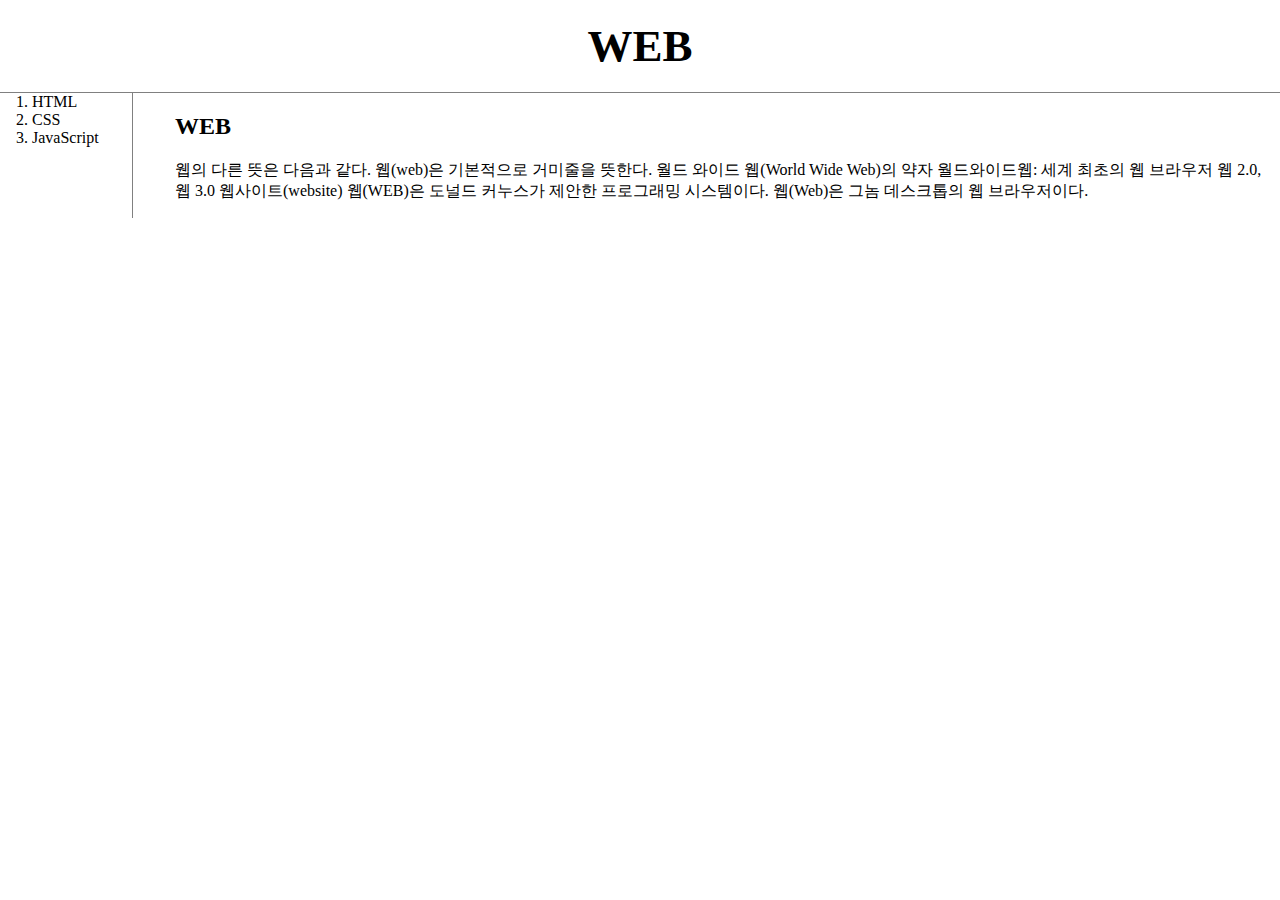
<file: 14 Backup/index.html>
<!doctype html>
<html>
<head>
  <title>WEB1 -Welcome</title>
  <meta charset="utf-8">
  <style>
    body{
      margin:0;
    }

    a {
      color:black;
      text-decoration: none;
    }
    h1 {
      font-size:45px;
      text-align: center;
      border-bottom:1px solid gray;
      margin:0;
      padding:20px;
    }
    ol{
      border-right:1px solid gray;
      width:100px;
      margin:0;
      padding-left:32px;
    }
    #grid{
      display: grid;
      grid-template-columns: 150px 1fr;

    }
    #grid ol{
      padding_left:33px;
    }
    #grid #article {
      padding-left:25px
    }
    @media(max-width:800px){
      #grid{
        display: block;
      }
      ol{
        border-right:none;
      }
      h1{
        border-bottom:none;
      }
    }

  </style>
</head>

<body>
  <h1><a href="index.html">WEB</a></h1>
  <div id="grid">
    <ol>
      <li><a href="1.html">HTML</a></li>
      <li><a href="2.html">CSS</a></li>
      <li><a href="3.html">JavaScript</a></li>
    </ol>
<!--
    <h1><a href="index.html"><font color="red">WEB</font></a></h1>
      <ol>
        <li><a href="1.html"><font color="red">HTML</font></a></li>
        <li><a href="2.html"><font color="red">CSS</font></a></li>
        <li><a href="3.html"><font color="red">JavaScript</font></a></li>
      </ol>
-->
   <div id="article">
    <h2>WEB</h2>
    <p>
      웹의 다른 뜻은 다음과 같다.

  웹(web)은 기본적으로 거미줄을 뜻한다.
  월드 와이드 웹(World Wide Web)의 약자
  월드와이드웹: 세계 최초의 웹 브라우저
  웹 2.0, 웹 3.0
  웹사이트(website)
  웹(WEB)은 도널드 커누스가 제안한 프로그래밍 시스템이다.
  웹(Web)은 그놈 데스크톱의 웹 브라우저이다.
     </p>
     </div>
   </div>
</body>
</html>
</file>
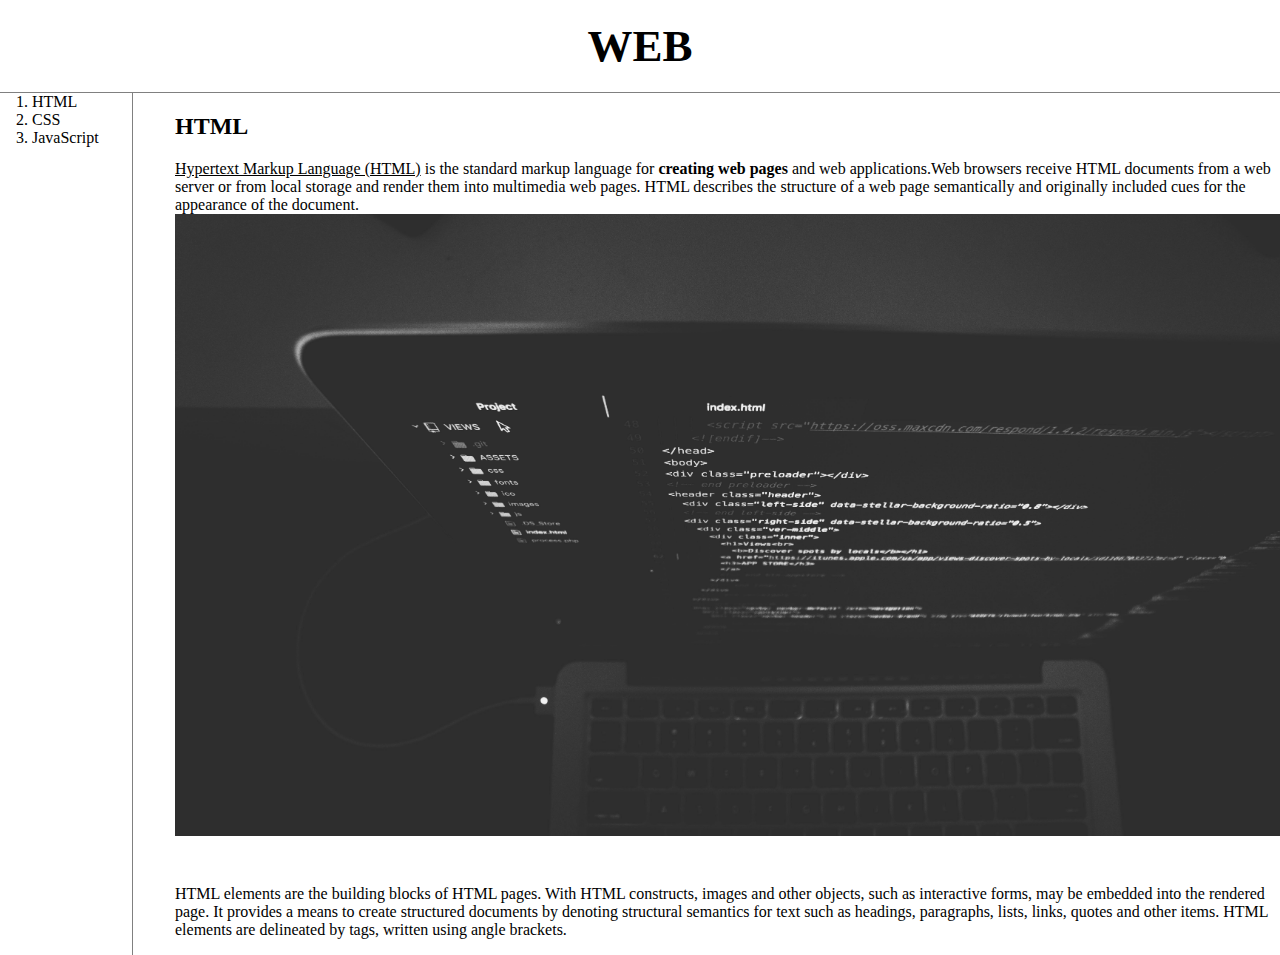
<file: 1.html>
<!doctype html>
<html>
<head>
  <title>WEB1 - html</title>
  <meta charset="utf-8">
  <link rel="stylesheet" href="style.css">
</head>

<body>
  <h1><a href="index.html">WEB</a></h1>
  <div id="grid">
    <ol>
      <li><a href="1.html">HTML</a></li>
      <li><a href="2.html">CSS</a></li>
      <li><a href="3.html">JavaScript</a></li>
    </ol>
    <div id="article">
    <h2>HTML</h2>
    <p><a href = "https://www.w3.org/TR/html5/" target="_blank" title="html5 Specification"> <u>Hypertext Markup Language (HTML)</u></a> is the standard markup language for <strong>creating web pages</strong> and web applications.Web browsers receive HTML documents from a web server or from local storage and render them into multimedia web pages. HTML describes the structure of a web page semantically and originally included cues for the appearance of the document.
    <img src="nate.jpg" width="100%">
    </p><p style="margin-top:45px;">HTML elements are the building blocks of HTML pages. With HTML constructs, images and other objects, such as interactive forms, may be embedded into the rendered page. It provides a means to create structured documents by denoting structural semantics for text such as headings, paragraphs, lists, links, quotes and other items. HTML elements are delineated by tags, written using angle brackets. </p>
    </div>
  </div>
</body>
</html>
</file>
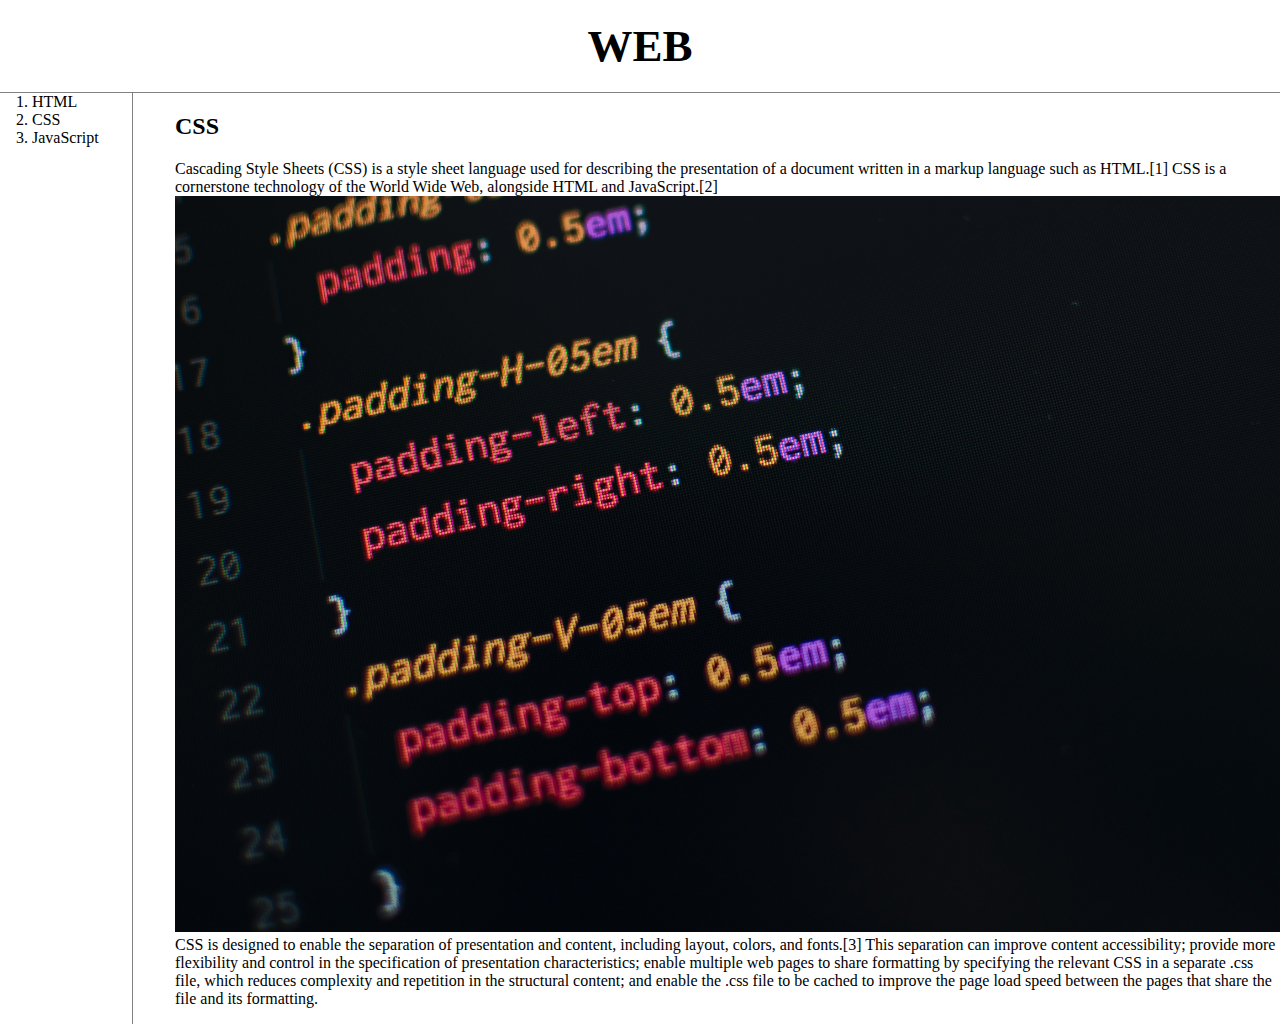
<file: 2.html>
<!doctype html>
<html>
<head>
  <title>WEB1 - CSS</title>
  <meta charset="utf-8">
  <link rel="stylesheet" href="style.css">
</head>

<body>
  <h1><a href="index.html">WEB</a></h1>
  <div id="grid">
    <ol>
       <li><a href="1.html">HTML</a></li>
       <li><a href="2.html">CSS</a></li>
       <li><a href="3.html">JavaScript</a></li>
    </ol>
    <div id="article">
      <h2>CSS</h2>
      <p>
        Cascading Style Sheets (CSS) is a style sheet language used for describing the presentation of a document written in a markup language such as HTML.[1] CSS is a cornerstone technology of the World Wide Web, alongside HTML and JavaScript.[2]
        <img src="css.jpg" width="100%">
        CSS is designed to enable the separation of presentation and content, including layout, colors, and fonts.[3] This separation can improve content accessibility; provide more flexibility and control in the specification of presentation characteristics; enable multiple web pages to share formatting by specifying the relevant CSS in a separate .css file, which reduces complexity and repetition in the structural content; and enable the .css file to be cached to improve the page load speed between the pages that share the file and its formatting.
      </p>
    </div>
  </div>
</body>
</html>
</file>
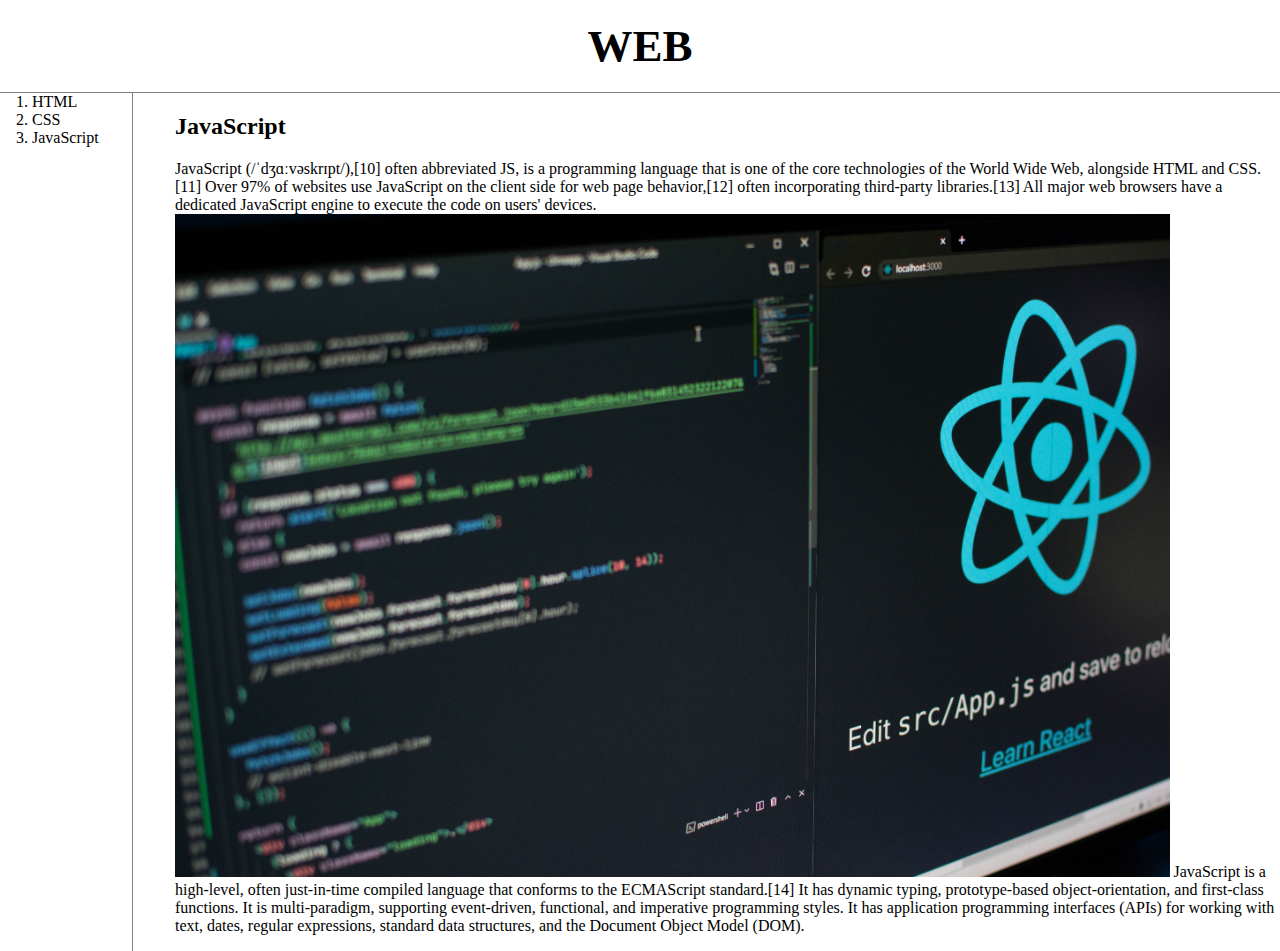
<file: 3.html>
<!doctype html>
<html>
<head>
  <title>WEB1 - Java Script</title>
  <meta charset="utf-8">
  <link rel="stylesheet" href="style.css">
</head>

<body>
  <h1><a href="index.html">WEB</a></h1>
  <div id="grid">
    <ol>
      <li><a href="1.html">HTML</a></li>
      <li><a href="2.html">CSS</a></li>
      <li><a href="3.html">JavaScript</a></li>
    </ol>
   <div id="article">
    <h2>JavaScript</h2>
    <p>
    JavaScript (/ˈdʒɑːvəskrɪpt/),[10] often abbreviated JS, is a programming language that is one of the core technologies of the World Wide Web, alongside HTML and CSS.[11] Over 97% of websites use JavaScript on the client side for web page behavior,[12] often incorporating third-party libraries.[13] All major web browsers have a dedicated JavaScript engine to execute the code on users' devices. <img src="JavaS.jpg" width="90%"> JavaScript is a high-level, often just-in-time compiled language that conforms to the ECMAScript standard.[14] It has dynamic typing, prototype-based object-orientation, and first-class functions. It is multi-paradigm, supporting event-driven, functional, and imperative programming styles. It has application programming interfaces (APIs) for working with text, dates, regular expressions, standard data structures, and the Document Object Model (DOM).
     </p>
     </div>
   </div>
</body>
</html>
</file>
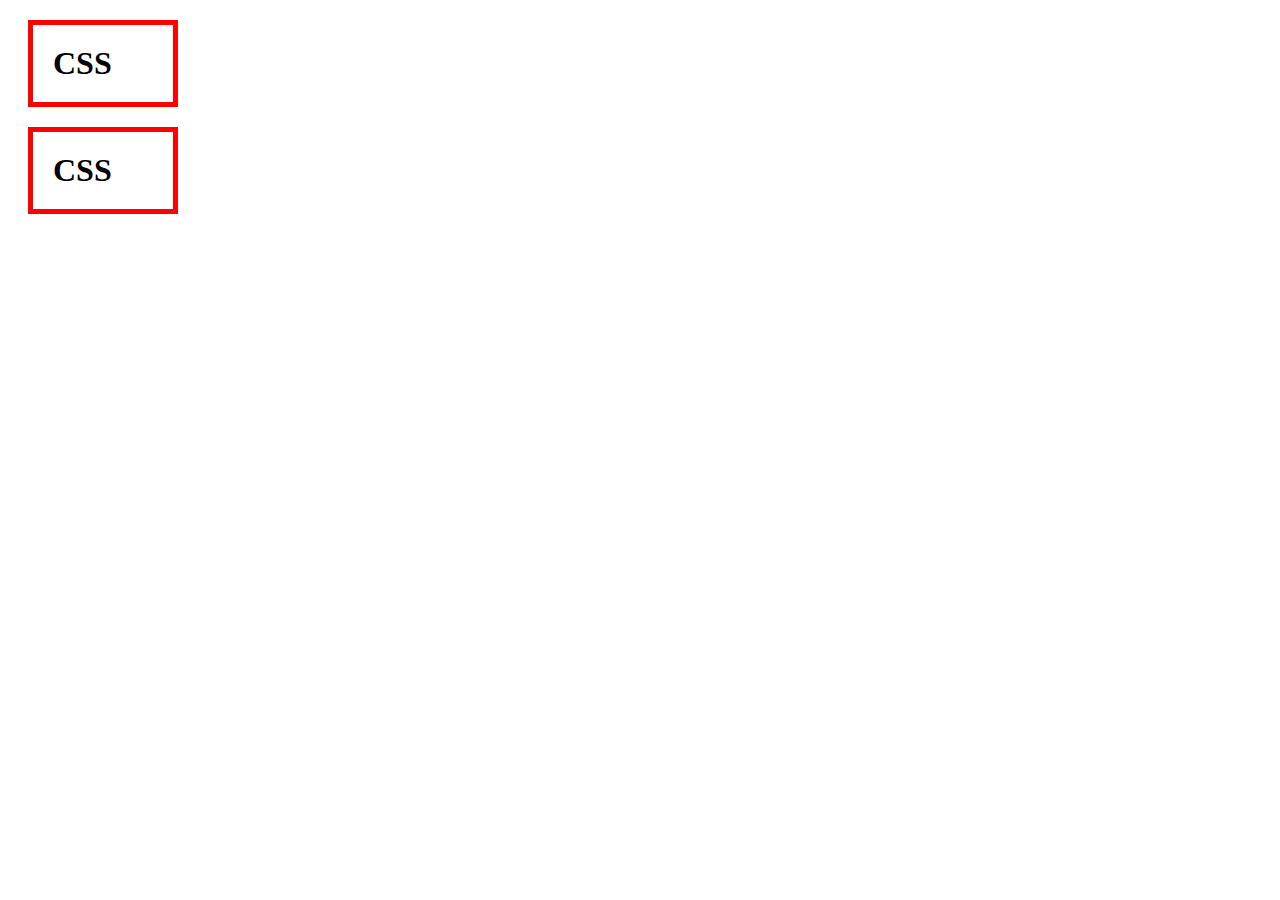
<file: box.html>
<!DOCTYPE html>
<html>
  <head>
    <meta charset="utf-8">
    <title></title>
    <style>
      h1{
        border:5px solid red;
        padding:20px;
        margin:20px;
        width:100px;
      }
      </style>
  </head>
  <body>
    <h1>CSS</h1>
    <h1>CSS</h1>
  </body>
</html>
</file>
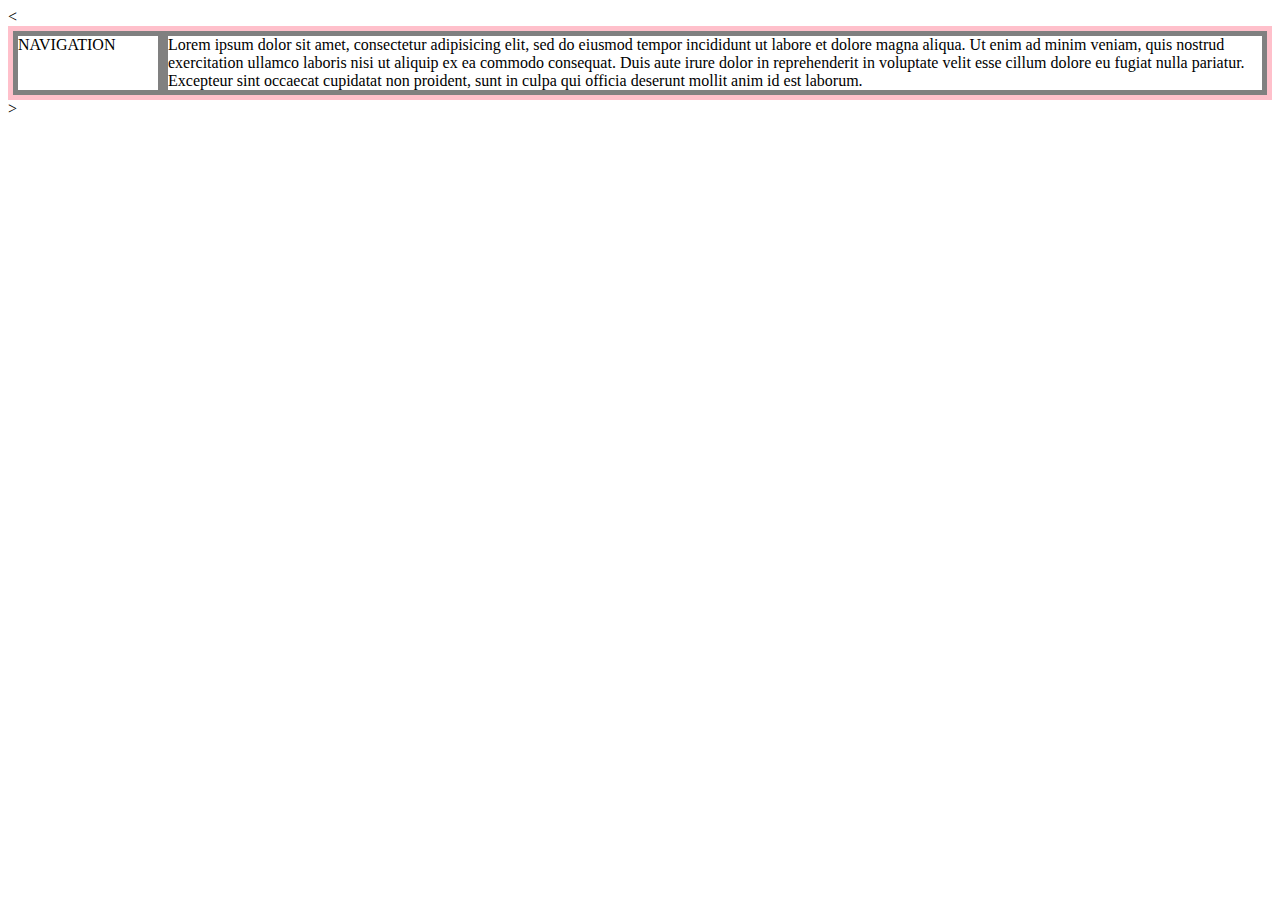
<file: grid.html>
<<!DOCTYPE html>
<html>
  <head>
    <meta charset="utf-8">
    <title></title>
    <style>
      #grid{
        border:5px solid pink;
        display:grid;
        grid-template-columns: 150px 1fr;
      }
      div{
        border:5px solid gray;
      }
      </style>
  </head>
  <body>
    <div id="grid">
      <div>NAVIGATION</div>
      <div>Lorem ipsum dolor sit amet, consectetur adipisicing elit, sed do eiusmod tempor incididunt ut labore et dolore magna aliqua. Ut enim ad minim veniam, quis nostrud exercitation ullamco laboris nisi ut aliquip ex ea commodo consequat. Duis aute irure dolor in reprehenderit in voluptate velit esse cillum dolore eu fugiat nulla pariatur. Excepteur sint occaecat cupidatat non proident, sunt in culpa qui officia deserunt mollit anim id est laborum.</div>
    </div>
  </body>
</html>>
</file>
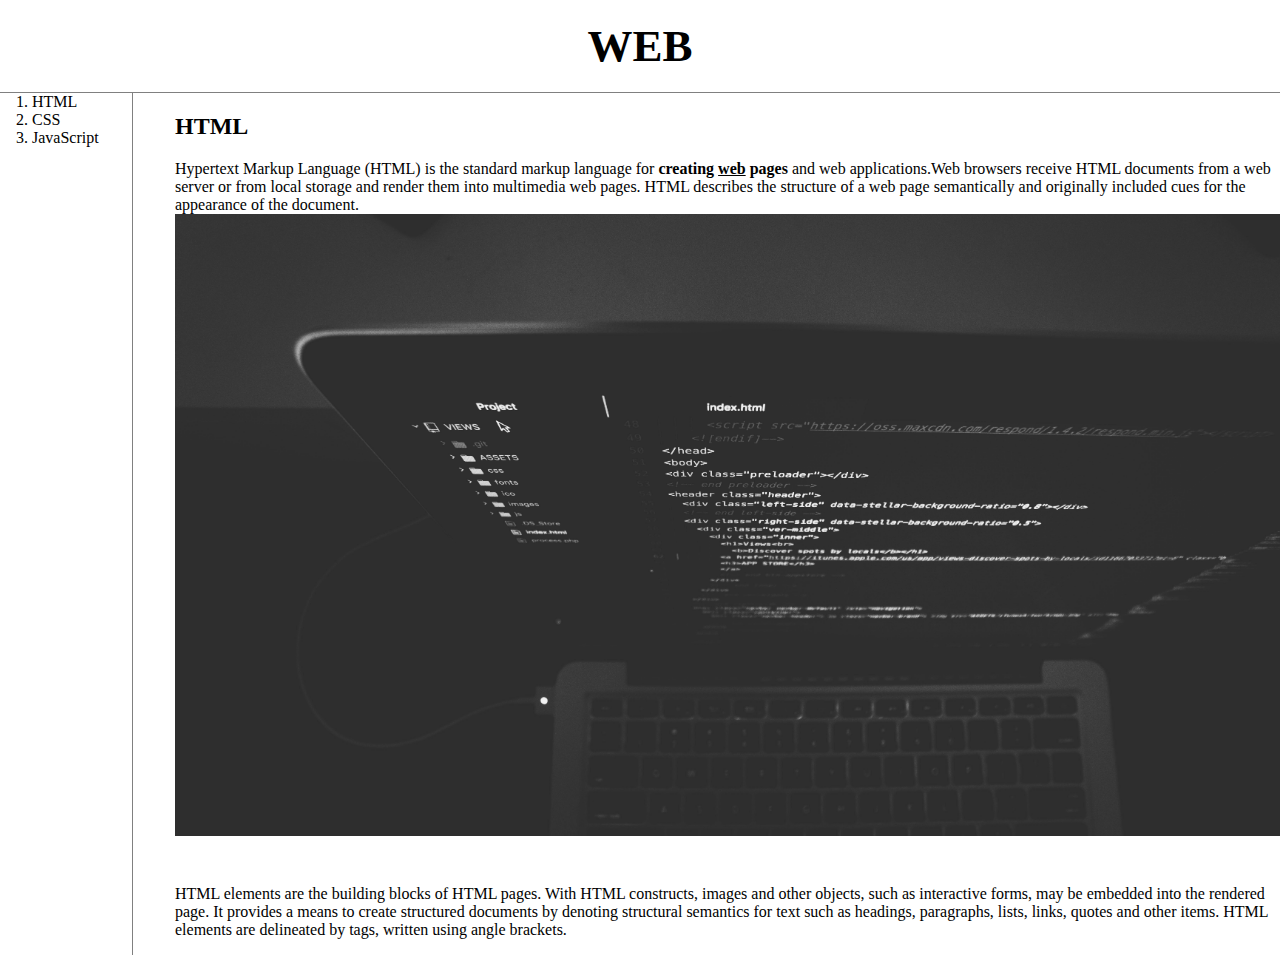
<file: 14 Backup/1.html>
<!doctype html>
<html>
<head>
  <title>WEB1 - html</title>
  <meta charset="utf-8">
  <style>
    body{
      margin:0;
    }

    a {
      color:black;
      text-decoration: none;
    }
    h1 {
      font-size:45px;
      text-align: center;
      border-bottom:1px solid gray;
      margin:0;
      padding:20px;
    }
    ol{
      border-right:1px solid gray;
      width:100px;
      margin:0;
      padding-left:32px;
    }
    #grid{
      display: grid;
      grid-template-columns: 150px 1fr;

    }
    #grid ol{
      padding_left:33px;
    }
    #grid #article {
      padding-left:25px
    }
    @media(max-width:800px){
      #grid{
        display: block;
      }
      ol{
        border-right:none;
      }
      h1{
        border-bottom:none;
      }
    }

  </style>
</head>

<body>
  <h1><a href="index.html">WEB</a></h1>
  <div id="grid">
    <ol>
      <li><a href="1.html">HTML</a></li>
      <li><a href="2.html">CSS</a></li>
      <li><a href="3.html">JavaScript</a></li>
    </ol>
    <div id="article">
    <h2>HTML</h2>
    <p><a href = "https://www.w3.org/TR/html5/" target="_blank" title="html5 specification"> Hypertext Markup Language (HTML)</a> is the standard markup language for <strong>creating <u>web</u> pages</strong> and web applications.Web browsers receive HTML documents from a web server or from local storage and render them into multimedia web pages. HTML describes the structure of a web page semantically and originally included cues for the appearance of the document.
    <img src="nate.jpg" width="100%">
    </p><p style="margin-top:45px;">HTML elements are the building blocks of HTML pages. With HTML constructs, images and other objects, such as interactive forms, may be embedded into the rendered page. It provides a means to create structured documents by denoting structural semantics for text such as headings, paragraphs, lists, links, quotes and other items. HTML elements are delineated by tags, written using angle brackets. </p>
    </div>
  </div>
</body>
</html>
</file>
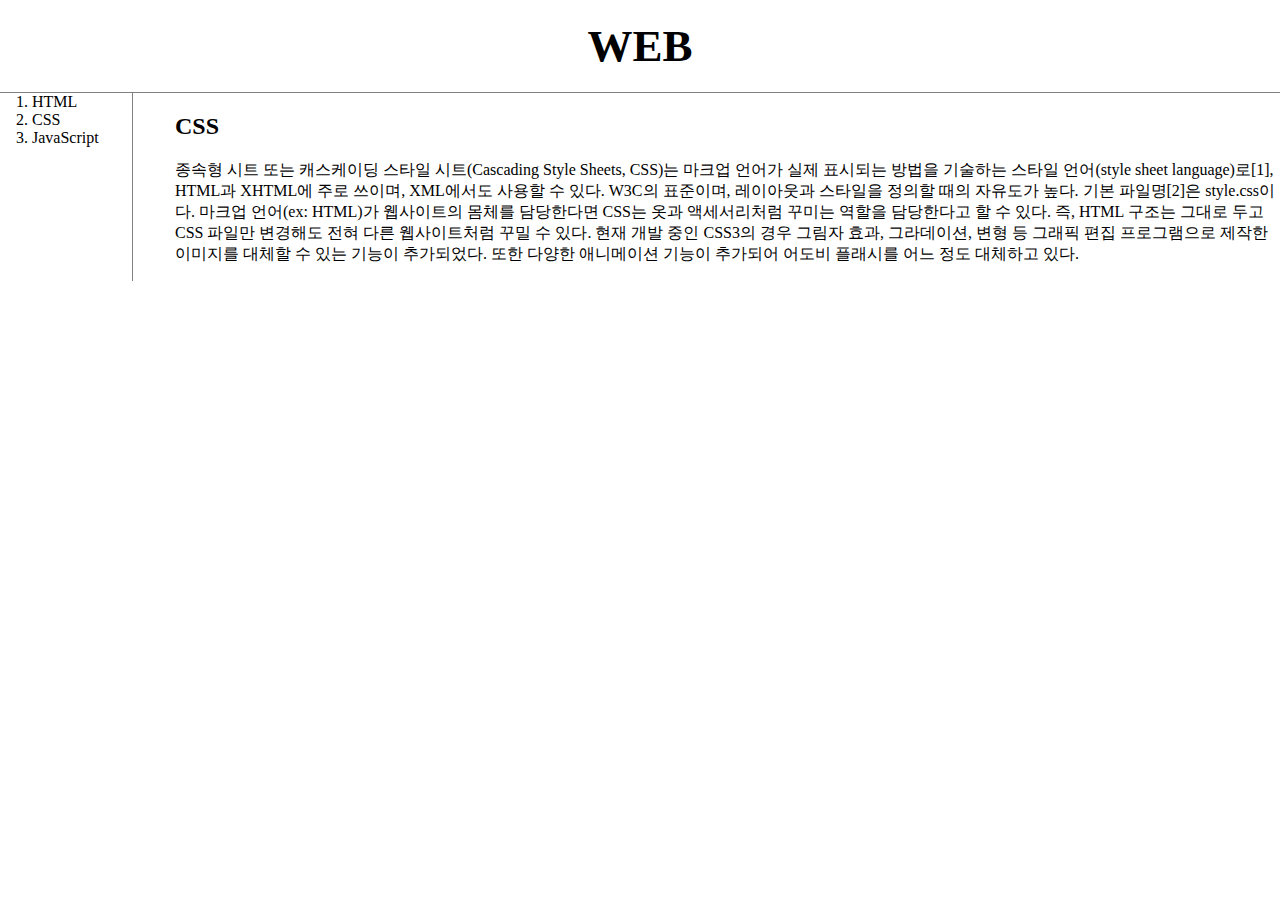
<file: 14 Backup/2.html>
<!doctype html>
<html>
<head>
  <title>WEB1 - CSS</title>
  <meta charset="utf-8">
  <style>
    body{
      margin:0;
    }

    a {
      color:black;
      text-decoration: none;
    }
    h1 {
      font-size:45px;
      text-align: center;
      border-bottom:1px solid gray;
      margin:0;
      padding:20px;
    }
    ol{
      border-right:1px solid gray;
      width:100px;
      margin:0;
      padding-left:32px;
    }
    #grid{
      display: grid;
      grid-template-columns: 150px 1fr;

    }
    #grid ol{
      padding_left:33px;
    }
    #grid #article {
      padding-left:25px
    }
    @media(max-width:800px){
      #grid{
        display: block;
      }
      ol{
        border-right:none;
      }
      h1{
        border-bottom:none;
      }
    }

  </style>
</head>

<body>
  <h1><a href="index.html">WEB</a></h1>
  <div id="grid">
    <ol>
       <li><a href="1.html">HTML</a></li>
       <li><a href="2.html">CSS</a></li>
       <li><a href="3.html">JavaScript</a></li>
    </ol>
    <div id="article">
      <h2>CSS</h2>
      <p>
        종속형 시트 또는 캐스케이딩 스타일 시트(Cascading Style Sheets, CSS)는 마크업 언어가 실제 표시되는 방법을 기술하는 스타일 언어(style sheet language)로[1], HTML과 XHTML에 주로 쓰이며, XML에서도 사용할 수 있다. W3C의 표준이며, 레이아웃과 스타일을 정의할 때의 자유도가 높다.
        기본 파일명[2]은 style.css이다.
        마크업 언어(ex: HTML)가 웹사이트의 몸체를 담당한다면 CSS는 옷과 액세서리처럼 꾸미는 역할을 담당한다고 할 수 있다. 즉, HTML 구조는 그대로 두고 CSS 파일만 변경해도 전혀 다른 웹사이트처럼 꾸밀 수 있다.
        현재 개발 중인 CSS3의 경우 그림자 효과, 그라데이션, 변형 등 그래픽 편집 프로그램으로 제작한 이미지를 대체할 수 있는 기능이 추가되었다. 또한 다양한 애니메이션 기능이 추가되어 어도비 플래시를 어느 정도 대체하고 있다.
      </p>
    </div>
  </div>
</body>
</html>
</file>
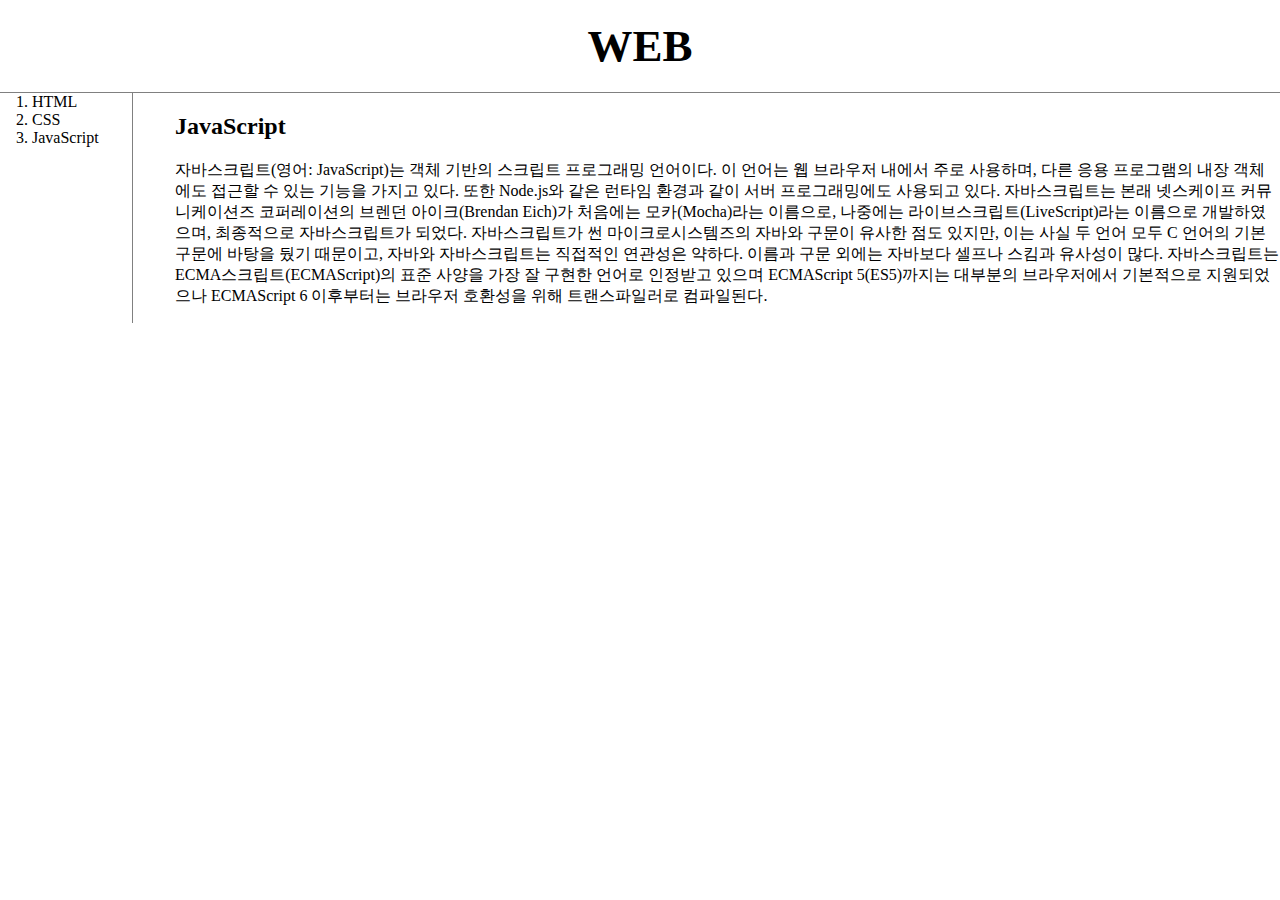
<file: 14 Backup/3.html>
<!doctype html>
<html>
<head>
  <title>WEB1 - Java Script</title>
  <meta charset="utf-8">
  <style>
    body{
      margin:0;
    }

    a {
      color:black;
      text-decoration: none;
    }
    h1 {
      font-size:45px;
      text-align: center;
      border-bottom:1px solid gray;
      margin:0;
      padding:20px;
    }
    ol{
      border-right:1px solid gray;
      width:100px;
      margin:0;
      padding-left:32px;
    }
    #grid{
      display: grid;
      grid-template-columns: 150px 1fr;

    }
    #grid ol{
      padding_left:33px;
    }
    #grid #article {
      padding-left:25px
    }
    @media(max-width:800px){
      #grid{
        display: block;
      }
      ol{
        border-right:none;
      }
      h1{
        border-bottom:none;
      }
    }

  </style>
</head>

<body>
  <h1><a href="index.html">WEB</a></h1>
  <div id="grid">
    <ol>
      <li><a href="1.html">HTML</a></li>
      <li><a href="2.html">CSS</a></li>
      <li><a href="3.html">JavaScript</a></li>
    </ol>
   <div id="article">
    <h2>JavaScript</h2>
    <p>
    자바스크립트(영어: JavaScript)는 객체 기반의 스크립트 프로그래밍 언어이다. 이 언어는 웹 브라우저 내에서 주로 사용하며, 다른 응용 프로그램의 내장 객체에도 접근할 수 있는 기능을 가지고 있다. 또한 Node.js와 같은 런타임 환경과 같이 서버 프로그래밍에도 사용되고 있다. 자바스크립트는 본래 넷스케이프 커뮤니케이션즈 코퍼레이션의 브렌던 아이크(Brendan Eich)가 처음에는 모카(Mocha)라는 이름으로, 나중에는 라이브스크립트(LiveScript)라는 이름으로 개발하였으며, 최종적으로 자바스크립트가 되었다. 자바스크립트가 썬 마이크로시스템즈의 자바와 구문이 유사한 점도 있지만, 이는 사실 두 언어 모두 C 언어의 기본 구문에 바탕을 뒀기 때문이고, 자바와 자바스크립트는 직접적인 연관성은 약하다. 이름과 구문 외에는 자바보다 셀프나 스킴과 유사성이 많다. 자바스크립트는 ECMA스크립트(ECMAScript)의 표준 사양을 가장 잘 구현한 언어로 인정받고 있으며 ECMAScript 5(ES5)까지는 대부분의 브라우저에서 기본적으로 지원되었으나 ECMAScript 6 이후부터는 브라우저 호환성을 위해 트랜스파일러로 컴파일된다.
     </p>
     </div>
   </div>
</body>
</html>
</file>
<file: style.css>
body{
  margin:0;
}

a {
  color:black;
  text-decoration: none;
}
h1 {
  font-size:45px;
  text-align: center;
  border-bottom:1px solid gray;
  margin:0;
  padding:20px;
}
ol{
  border-right:1px solid gray;
  width:100px;
  margin:0;
  padding-left:32px;
}
#grid{
  display: grid;
  grid-template-columns: 150px 1fr;

}
#grid ol{
  padding_left:33px;
}
#grid #article {
  padding-left:25px
}
@media(max-width:800px){
  #grid{
    display: block;
  }
  ol{
    border-right:none;
  }
  h1{
    border-bottom:none;
  }
}
</file>
